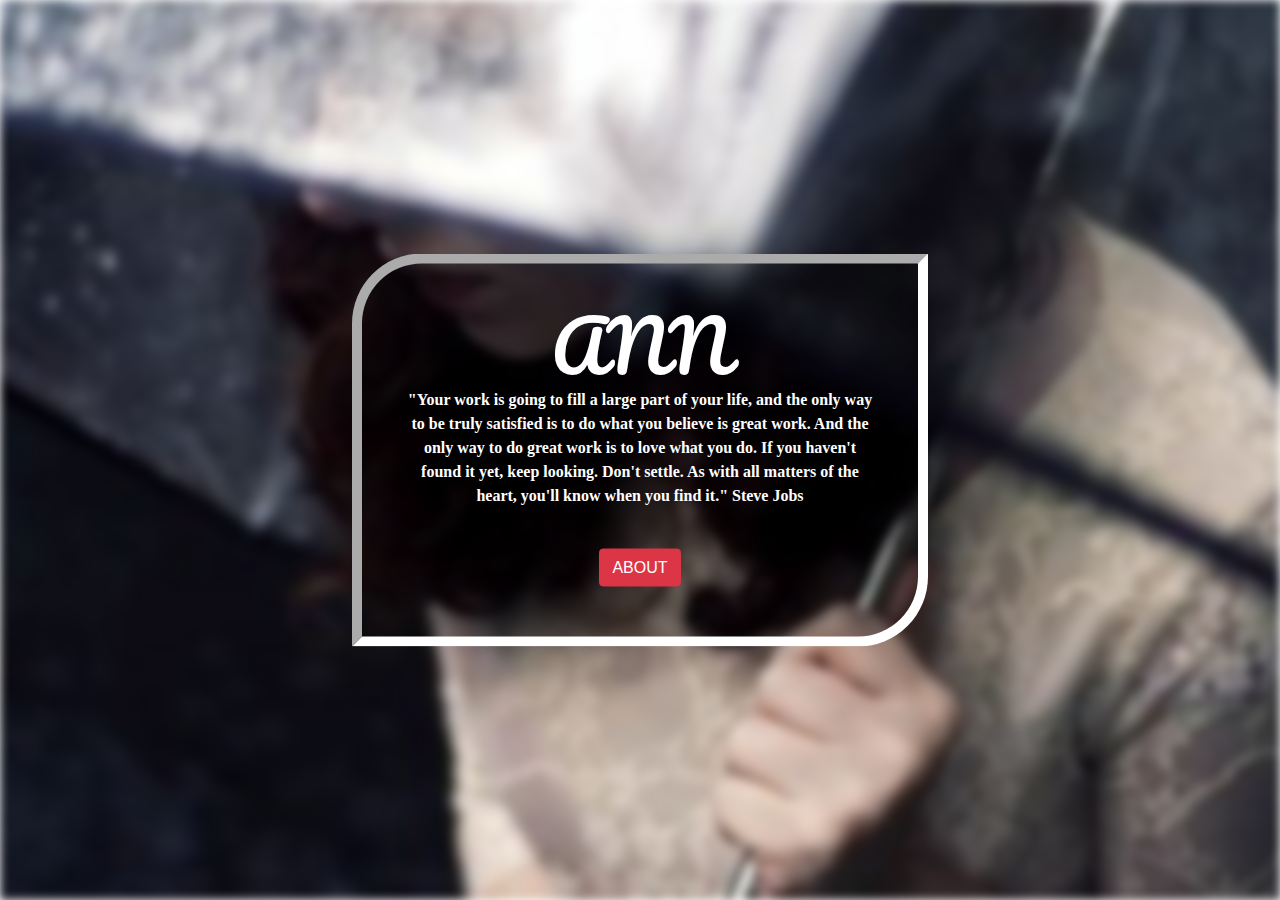
<file: index.html>
<!DOCTYPE html>
<html>
<head>
	<title>Resume</title>
	 <meta charset="utf-8">
    <meta name="viewport" content="width=device-width, initial-scale=1, shrink-to-fit=no">
     <link rel="stylesheet" href="https://stackpath.bootstrapcdn.com/bootstrap/4.4.1/css/bootstrap.min.css" integrity="sha384-Vkoo8x4CGsO3+Hhxv8T/Q5PaXtkKtu6ug5TOeNV6gBiFeWPGFN9MuhOf23Q9Ifjh" crossorigin="anonymous">
     <link href="https://fonts.googleapis.com/css?family=Pacifico&display=swap" rel="stylesheet">
    <link rel="stylesheet" type="text/css" href="s2.css">
</head>
<body>
<div class="banner"></div>
<div class="text">
	<h1>ann</h1>
	<p>"Your work is going to fill a large part of your life, and the only way to be truly satisfied is to do what you believe is great work. And the only way to do great work is to love what you do. If you haven't found it yet, keep looking. Don't settle. As with all matters of the heart, you'll know when you find it."

Steve Jobs</p>
<a href ="about.html"><button type="button" class="btn btn-danger">ABOUT</button> </a>
</div>
</body>
</html>
</file>
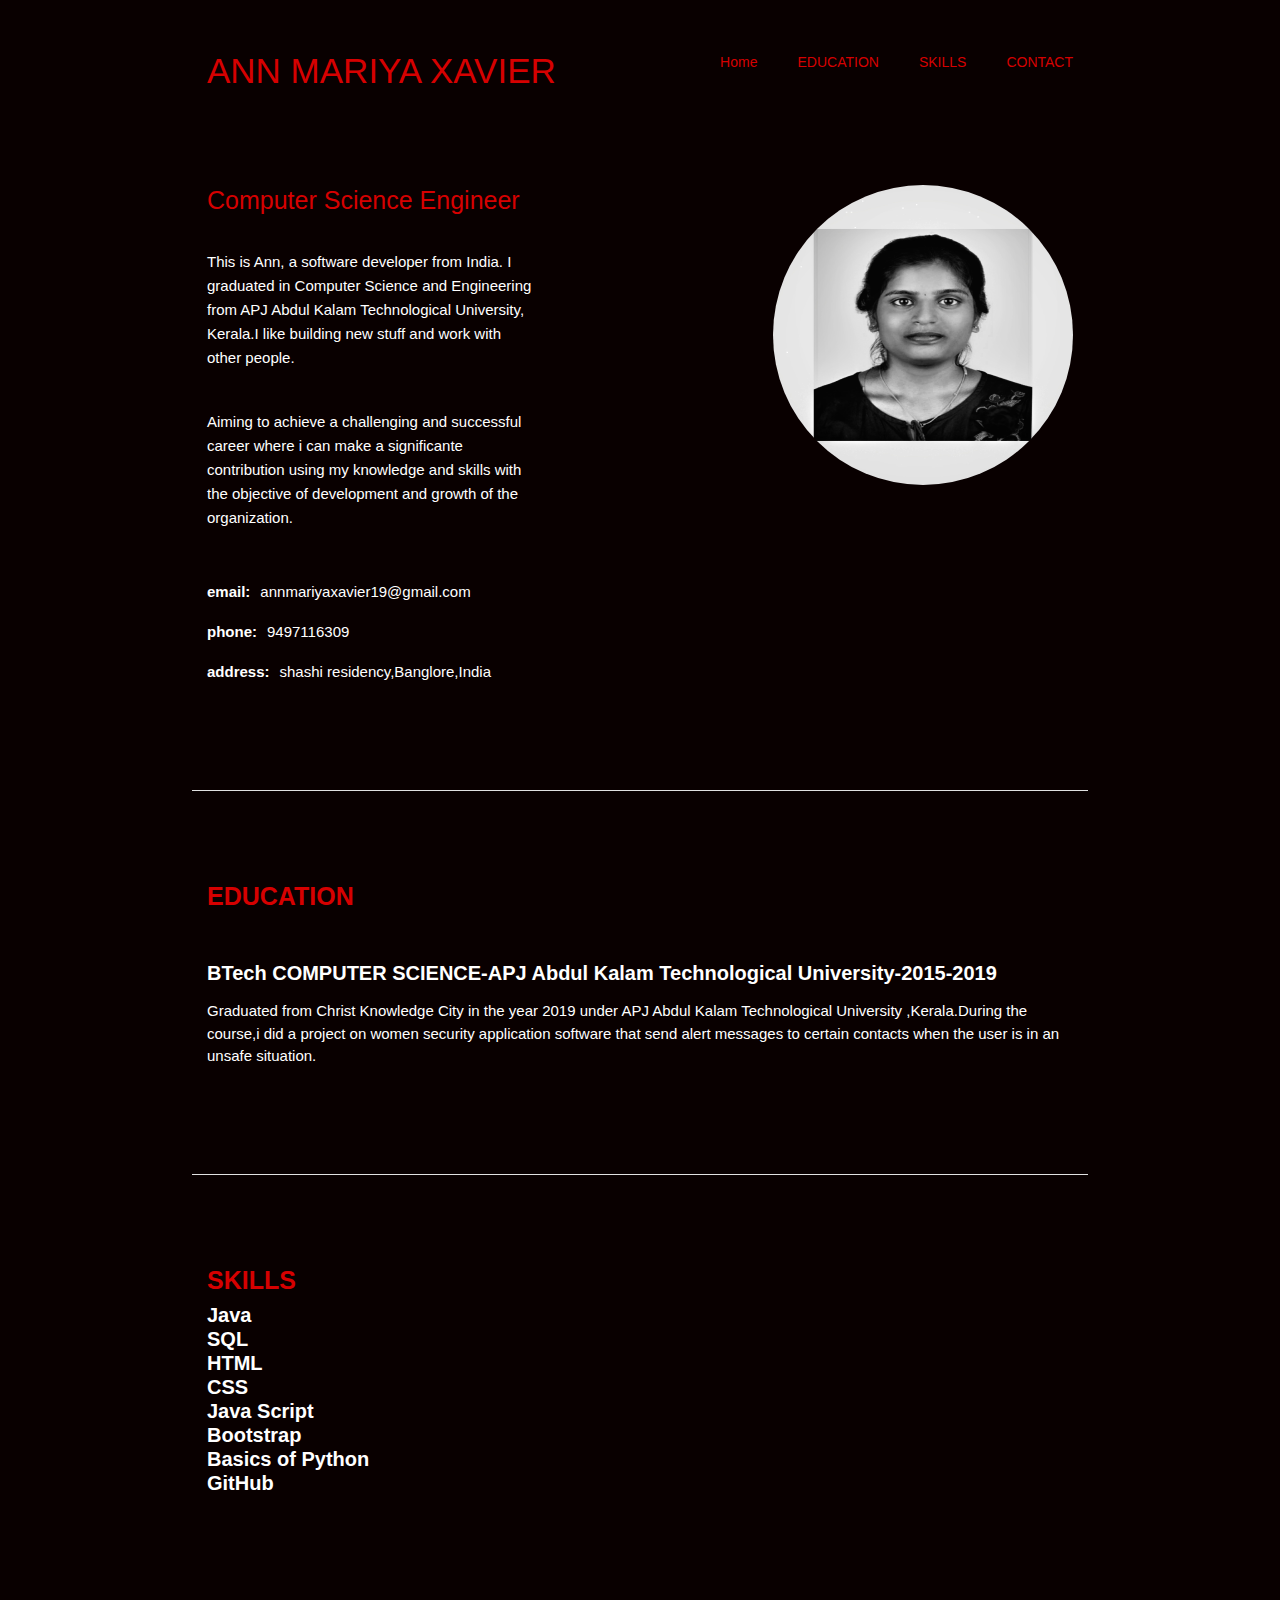
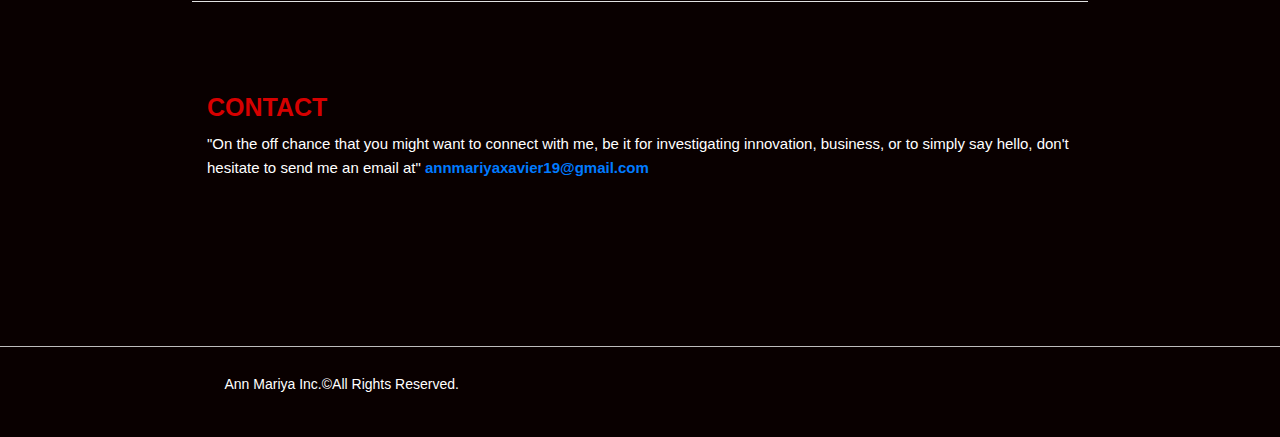
<file: about.html>
<!DOCTYPE html>
<html>
<head>
	<title>about</title>
	<meta charset="utf-8">
    <meta name="viewport" content="width=device-width, initial-scale=1, shrink-to-fit=no">
     <link rel="stylesheet" href="https://stackpath.bootstrapcdn.com/bootstrap/4.4.1/css/bootstrap.min.css" integrity="sha384-Vkoo8x4CGsO3+Hhxv8T/Q5PaXtkKtu6ug5TOeNV6gBiFeWPGFN9MuhOf23Q9Ifjh" crossorigin="anonymous">
     <link href="https://fonts.googleapis.com/css?family=Pacifico&display=swap" rel="stylesheet">
    <link rel="stylesheet" type="text/css" href="s3.css">
</head>
<body>
<header>
	<div class ="container">
		<div id="branding">
			<h1>ANN MARIYA XAVIER</h1>
		</div>
		<nav>
			<ul>
				<li><a href="l1.html">Home</a></li>
				<li><a href="#">EDUCATION</a></li>
				<li><a href="#">SKILLS</a></li>
				<li><a href="#">CONTACT</a></li>

			</ul>
		</nav>
	</div>
</header>
<section id="area">
	<div class="container">
		<div id="text">
			<h3>Computer Science Engineer</h3>
			<p>This is Ann, a software developer from India. I graduated in Computer Science and Engineering  from APJ Abdul Kalam Technological University, Kerala.I like building new stuff and work with other people.</p>
			<br>
			<p>Aiming to achieve a challenging and successful career where i can make  a significante contribution using my knowledge and skills with the objective of development and growth of the organization. </p>
			<br>
			<div id="contact">
					<p><span class="bold">email:</span>annmariyaxavier19@gmail.com</p>
						<p><span class="bold">phone:</span>9497116309</p>
					<p><span class="bold">address:</span>shashi residency,Banglore,India</p>
			</div>
		</div>

		<div id="image">
			<img class ="annimage" src="anndp.jpeg" alt="ann">
		</div>
	</div>
</section>

	

<section id="education">
	<div class="container">
		<h2>EDUCATION</h2>
		<h3>BTech COMPUTER SCIENCE-APJ Abdul Kalam Technological University-2015-2019</h3>
		<P>Graduated from Christ Knowledge City in the year 2019 under APJ Abdul Kalam Technological University ,Kerala.During the course,i did a project on  women security application software that send alert messages to certain contacts when the user is in an unsafe situation. </P>
	</div>
</section>

<section id="skills">
	<div class="container">
		<h2>SKILLS</h2>
	<ul>
			
				<li>Java</li>
				<li>SQL</li>
				<li>HTML</li>
				<li>CSS</li>
				<li>Java Script</li>
				<li>Bootstrap</li>
				<li>Basics of Python</li>
				<li>GitHub</li>
			</ul>
	</div>
</section>
<section id="contact">
	<div class ="container">
		<h2>CONTACT</h2>
		<!--<form action="">
		<div class="details">
			<input type="text" name="name" placeholder="Name">
			<input type="email" name="email" placeholder="Email">

		</div>
		<textarea name="message" id="" cols="30" rows="10" placeholder="Message" ></textarea>
		<br>
		<input class="button" type="button" name="button" value="send">
		</form>-->
		<p>"On the off chance that you might want to connect with me, be it for investigating innovation, business, or to simply say hello, don't hesitate to send me an email at" 

			<strong><a href="mailto:annmariyaxavier19@gmail.com">annmariyaxavier19@gmail.com</a>
			</strong>
			</p>
	</div>
</section>
<footer>
	<div class="container">
		<p>Ann Mariya Inc.&copy;All Rights Reserved.</p>
	</div>
</footer>
</body>
</html>
</file>
<file: s2.css>
*{
	box-sizing: border-box;

}
body,html{
	height: 100%;
	margin: 0;
	padding: 0;
	font-family: arial;
}
h1{
	font-size: 70px;
	text-transform: uppercase;
	margin: 0;
	font-family: 'Pacifico', cursive;

}
.banner{
	background-image: url(bg1.jpg);
	-webkit-background-size:cover;
	background-size: cover;
	background-repeat: no-repeat;
	background-position: center center;
	height: 100%;
	filter: blur(5px);


}
.text{
	position: absolute;
	top: 50%;
	left: 50%;
	transform: translate(-50% ,-50%);
	z-index: 5;
	width: 45%;
	padding: 40px 0;
	text-align: center;
	border-top-left-radius: 70px;
	border-bottom-right-radius:70px;
	background-color: rgba(0,0,0,0.3);
	color: #fff;
	font-weight: bold;
	border: 10px inset #fff;

}
.text p{

padding: 0 8%;
font-family: merienda;

}
a{
	display: inline-block;
	padding: 10px 50px;
	/*border: 2px solid #fff;*/
	font-size: 18px;
	text-decoration: none;
	color: #fff;
	margin-top: 15px
}
</file>
<file: s3.css>
*{
	margin: 0;
	padding: 0;
}
body
{
	font-size: 15px;
	font-family: Arial,san-serif;
	line-height: 1.6em;
	background-color: #090000;

}
ul{
	list-style-type: none;
}
.container{
	width: 70%;
	margin: auto;
	overflow: hidden;
}
/*header*/
header{
	margin-top: 50px;

}
header .container
{
	display: flex;
	justify-content: space-between;
}

#branding  h1{

	font-size: 35px;
	color: #D60000;

}

header nav ul li
{

	float: left;
	padding: 0 20px 0 20px;
}
header nav ul li:last-child {
	padding-right: 0;

}
header nav ul li a{
	text-decoration: none;
	font-size:14px;
	color:#D60000;
}
header nav ul li a :hover{
	text-decoration: underline;
	
	
}

#area{
	margin-top: 85px;

}

#area .container{
		display: flex;
		justify-content: space-between;
		padding-bottom: 90px;
		margin-bottom: 90px;
		border-bottom: 1px solid #e1e1e1;

}
#area h3{
	font-size: 25px;
	color: #D60000;
	margin-bottom: 35px;
}
#area #text {
	width: 50%;
	color: white;


}
.bold{
	font-weight: bold;
	margin-right: 10px;
}
#contact p{
	margin-top: 10px;
	color: white;
}

#education h2,  #skills h2, #contact h2{
	font-size: 25px;
	font-weight: bold;
	color: #D60000;

}
#education h3{
	margin-top: 50px;
	color: white;
	font-size: 20px;
	font-weight: bold;
}
#education p{
	margin-top: 15px;
	line-height: 1.5em;
	color: white;

}
#education .container{
	padding-bottom: 90px;
	margin-bottom: 90px;
	border-bottom: 1px solid #e1e1e1;

}
#skills .container{
	padding-bottom: 90px;
	margin-bottom: 90px;
	border-bottom: 1px solid #e1e1e1;

}
#skills li{

	color: #444;
	font-size: 20px;
	color: white;
	font-weight: bold;

}
#contact form{
	margin-top: 55px;

}
#contact form input{
	width: 47%;
	height: 45px;
	border: 1px solid #bcbcbc;
	padding-left: 10px;
	color: #707070;
	font-size: 14px;

}
#contact input-details{

	display: flex;
	justify-content: space-between;
}
#contact form textarea{
	margin-top: 18px;
	width: 97%;
	padding-left: 10px;
	padding-top: 10px;
	color: #1D0370;
	font-size: 14px;
}
footer p{
	color: white;
}

#contact form .button{
	width: 98%;
	cursor: pointer;
	background-color:white;
	color:black;

}
.annimage {
	border-radius: 50%;
	width: 300px;
	height: 300px;
}

footer{
	margin-top: 150px;
	padding: 25px;
	border-top: 1px solid #bcbcbc;
	font-size: 14px;
}
@media(max-width: 1500px)
{
	#area #text{
		width: 40%;
		padding-right: 20px;
	}
}
</file>
